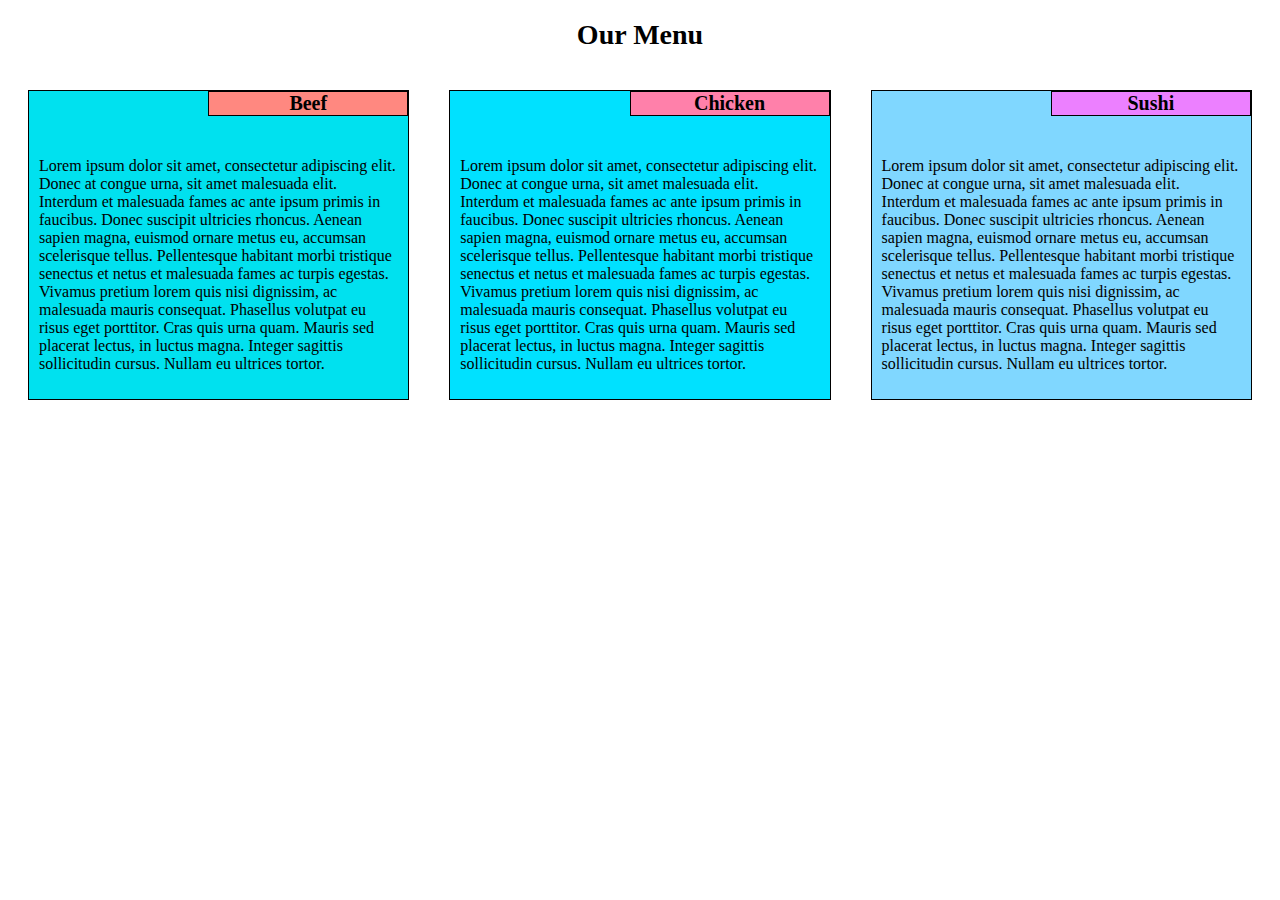
<file: mod2solution/index.html>
<!doctype html>
<html lang="en">
<head>
	<meta charset="utf-8">
	<meta http-equiv="X-UA-Compatible" content="IE=edge">
	<meta name="viewport" content="width=device-width, initial-scale=1">
	<link rel="stylesheet" href="css/style.css">
	<title>Simple Responsive Webpage</title>
</head>
<body>
	<div>
		<h1>Our Menu</h1>
	</div>
	<div class="row">
		<div class="col-sm-12 col-md-6 col-lg-4">
			<section id="section-1">
				<h2>
					Beef
				</h2>
				<p>
					Lorem ipsum dolor sit amet, consectetur adipiscing elit. Donec at congue urna, sit amet malesuada elit. Interdum et malesuada fames ac ante ipsum primis in faucibus. Donec suscipit ultricies rhoncus. Aenean sapien magna, euismod ornare metus eu, accumsan scelerisque tellus. Pellentesque habitant morbi tristique senectus et netus et malesuada fames ac turpis egestas. Vivamus pretium lorem quis nisi dignissim, ac malesuada mauris consequat. Phasellus volutpat eu risus eget porttitor. Cras quis urna quam. Mauris sed placerat lectus, in luctus magna. Integer sagittis sollicitudin cursus. Nullam eu ultrices tortor.
				</p>
			</section>
		</div>
		<div class="col-sm-12 col-md-6 col-lg-4">
			<section id="section-2">
				<h2>
					Chicken
				</h2>
				<p>
					Lorem ipsum dolor sit amet, consectetur adipiscing elit. Donec at congue urna, sit amet malesuada elit. Interdum et malesuada fames ac ante ipsum primis in faucibus. Donec suscipit ultricies rhoncus. Aenean sapien magna, euismod ornare metus eu, accumsan scelerisque tellus. Pellentesque habitant morbi tristique senectus et netus et malesuada fames ac turpis egestas. Vivamus pretium lorem quis nisi dignissim, ac malesuada mauris consequat. Phasellus volutpat eu risus eget porttitor. Cras quis urna quam. Mauris sed placerat lectus, in luctus magna. Integer sagittis sollicitudin cursus. Nullam eu ultrices tortor.
				</p>
			</section>
		</div>
		<div class="col-sm-12 col-md-12 col-lg-4">
			<section id="section-3">
				<h2>
					Sushi
				</h2>
				<p>
					Lorem ipsum dolor sit amet, consectetur adipiscing elit. Donec at congue urna, sit amet malesuada elit. Interdum et malesuada fames ac ante ipsum primis in faucibus. Donec suscipit ultricies rhoncus. Aenean sapien magna, euismod ornare metus eu, accumsan scelerisque tellus. Pellentesque habitant morbi tristique senectus et netus et malesuada fames ac turpis egestas. Vivamus pretium lorem quis nisi dignissim, ac malesuada mauris consequat. Phasellus volutpat eu risus eget porttitor. Cras quis urna quam. Mauris sed placerat lectus, in luctus magna. Integer sagittis sollicitudin cursus. Nullam eu ultrices tortor.
				</p>
			</section>
		</div>
	</div>
</body>
</html>
</file>
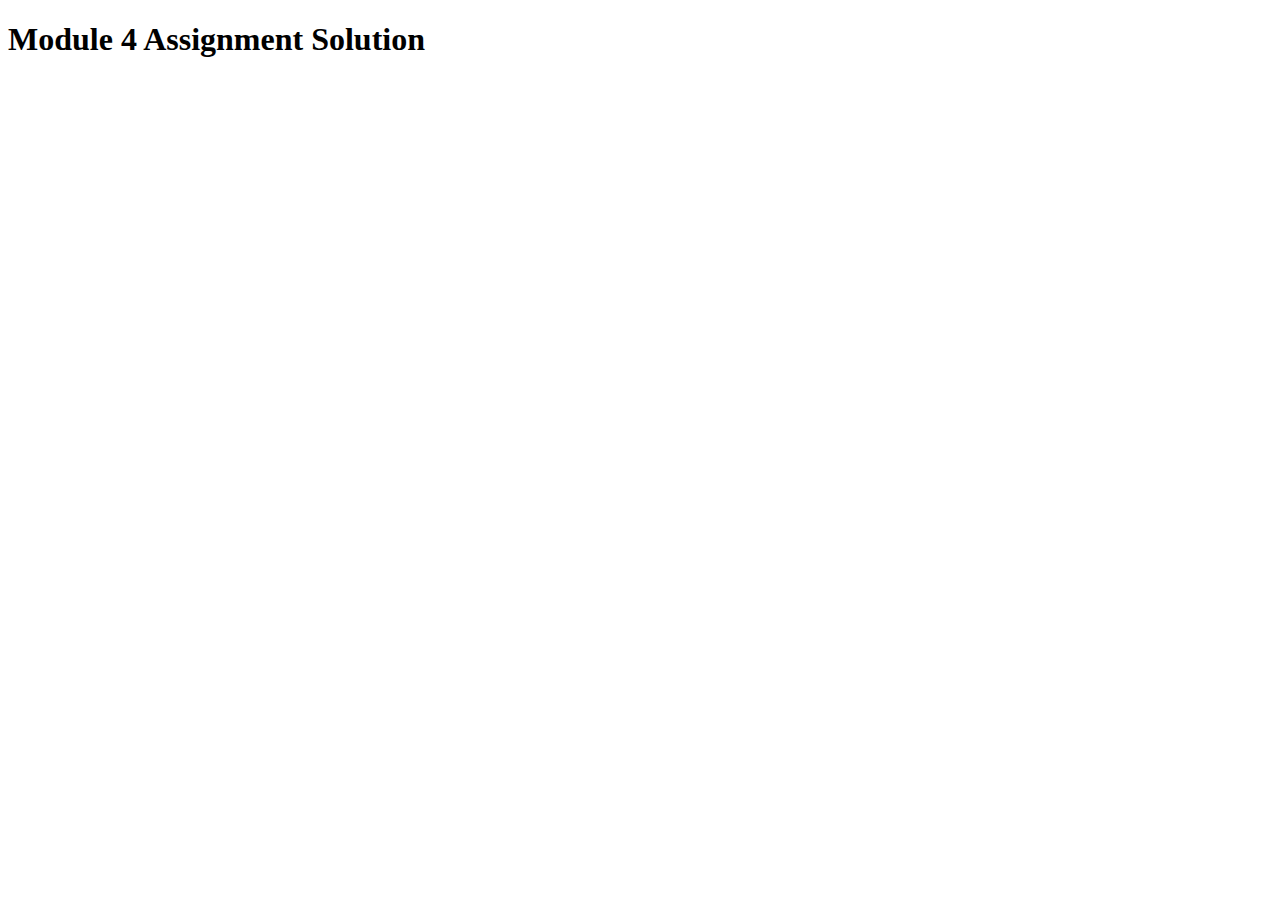
<file: mod4_solution/index.html>
<!DOCTYPE html>
<html>
<head>
  <meta charset="utf-8">
  <title>Module 4 Assignment Solution</title>
  <script>
    var names = []; // DO NOT REMOVE
  </script>
  <script src="SpeakHello.js"></script>
  <script src="SpeakGoodBye.js"></script>
  <script src="script.js"></script>
</head>
<body>
  <h1>Module 4 Assignment Solution</h1>
</body>
</html>
</file>
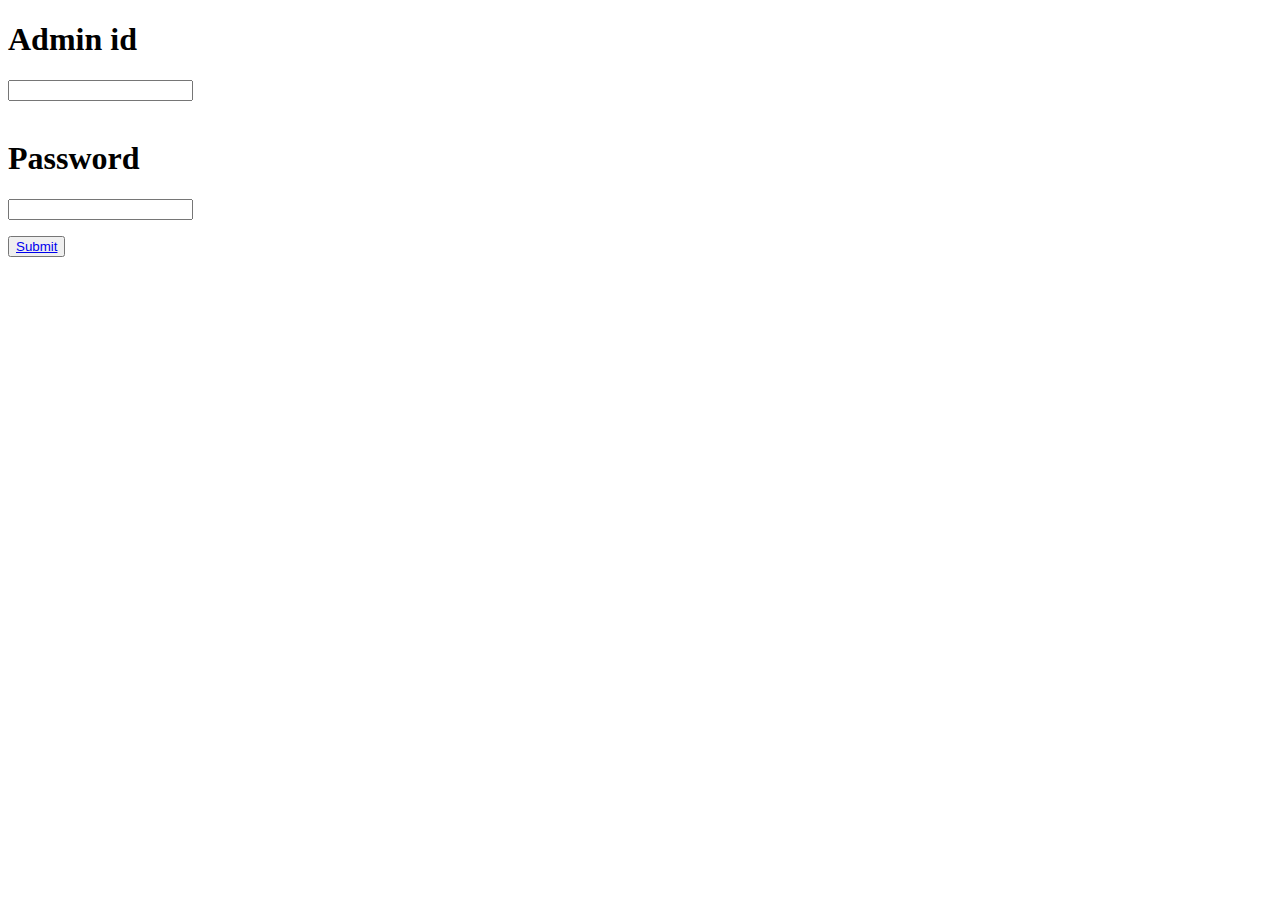
<file: Campus_Recruitment_Folder/login.html>
<!DOCTYPE html>
<html>
    <head>
            
            <meta charset="utf-8">
            <title> 
                   Admin Log In
            </title>
    </head>
    <body style="background-image: ('meeting.png')">
            <p>
                    <h1>Admin id</h1>
                    <input type="text" id="id">
                    <br>
                    <br>
                    <h1>Password</h1>
                    <input type="text" id="password">
            </p>
            <p><button id="id1"><a href="submit.html">Submit</a>

            </button></p>
            <script type="text/javascript">
            
            document.getElementById("id1").onclick=function(){
                    var adminid = document.getElementById("id").value;
                    var aid = "hps3";
                    if(adminid==aid){

                    }
                    else{
                            alert("invalid id");
                    }
                   
            }
            </script>
       
    </body>
    </html>
</file>
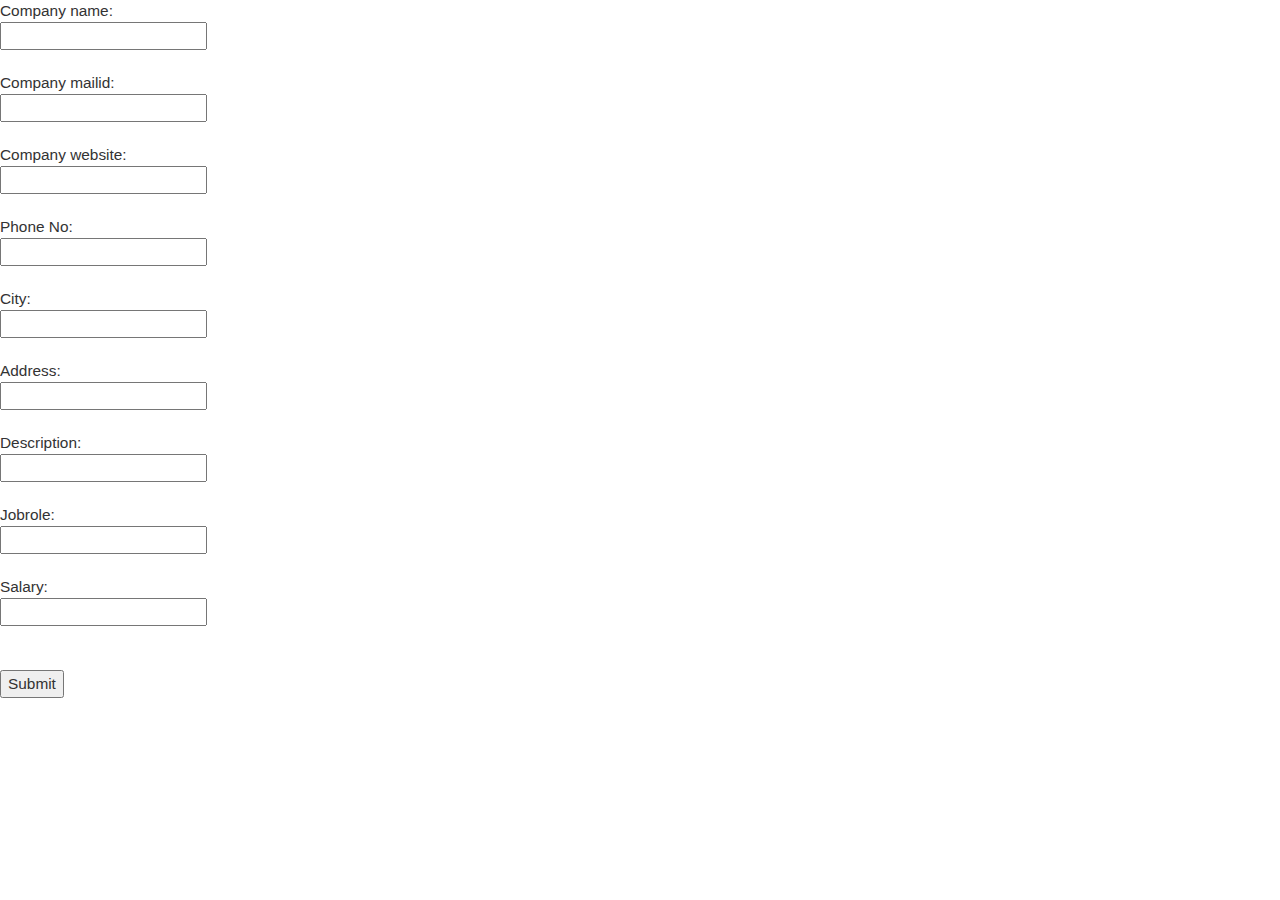
<file: Campus_Recruitment_Folder/submit.html>
<!DOCTYPE html>
<html>
        <head>
        
                <meta charset="utf-8">
                 <!-- Latest compiled and minified CSS -->
<link rel="stylesheet" href="https://maxcdn.bootstrapcdn.com/bootstrap/3.4.0/css/bootstrap.min.css">

<!-- jQuery library -->
<script src="https://ajax.googleapis.com/ajax/libs/jquery/3.4.1/jquery.min.js"></script>

<!-- Latest compiled JavaScript -->
<script src="https://maxcdn.bootstrapcdn.com/bootstrap/3.4.0/js/bootstrap.min.js"></script>
                </head>
                <body>
                    <form style="font-size: 110%;">
                        <fieldset>
                                Company name:<br>
                                <input type="text" name="companyname"><br><br>
                                Company mailid:<br>
                                <input type="text" name="companymailid"><br><br>
                                Company website:<br>
                                <input type="text" name="website"><br><br>
                                Phone No:<br>
                                <input type="text" name="phone_no"><br><br>
                                City:<br>
                                <input type="text" name="City"><br><br>
                                Address:<br>
                                <input type="text" name="address"><br><br>
                                Description:<br>
                                <input type="text" name="description"><br><br>
                                Jobrole:<br>
                                <input type="text" name="jobrole"><br><br>
                                Salary:<br>
                                <input type="text" name="salary"><br><br>
                                <br>
                                <button>Submit</button>
            
                        </fieldset>

                            
                    </form>
                    
                </body>
</html>
</file>
<file: mod2solution/css/style.css>
* {
	box-sizing: border-box; /*This is important, since content-box is the default one, the default browse style keeps 8px away from the browser window */
}
.row {
	width: 100%;
}

/* ---------  <for small size screens like a mobile phone ---------------- */
@media (max-width: 767px) {
	.col-sm-1, .col-sm-2, .col-sm-3, .col-sm-4, .col-sm-5, .col-sm-6,
	.col-sm-7, .col-sm-8, .col-sm-9, .col-sm-10, .col-sm-11, .col-sm-12 {
		float: left;
	}
	.col-sm-1 {
		width: 8.33%;
	}

	.col-sm-2 {
		width: 16.66%;
	}

	.col-sm-3 {
		width: 25%;
	}

	.col-sm-4 {
		width: 33.33%;
	}

	.col-sm-5 {
		width: 41.66%;
	}

	.col-sm-6 {
		width: 50.00%;
	}

	.col-sm-7 {
		width: 58.33%;
	}

	.col-sm-8 {
		width: 66.66%;
	}

	.col-sm-9 {
		width: 75%;
	}

	.col-sm-10 {
		width: 83.33%%
	}

	.col-sm-11 {
		width: 91.66%;
	}

	.col-sm-12 {
		width: 100%;
	}
}


/* ----------------------------------------------------------------------------*/
/* For medium-sized windows*/

@media (min-width: 768px) and (max-width: 991px){
	.col-md-1, .col-md-2, .col-md-3, .col-md-4, .col-md-5, .col-md-6,
	.col-md-7, .col-md-8, .col-md-9, .col-md-10, .col-md-11, .col-md-12 {
		float: left;
	}

	.col-md-1 {
		width: 8.33%;
	}

	.col-md-2 {
		width: 16.66%;
	}

	.col-md-3 {
		width: 25%;
	}

	.col-md-4 {
		width: 33.33%;
	}

	.col-md-5 {
		width: 41.66%;
	}

	.col-md-6 {
		width: 50.00%;
	}

	.col-md-7 {
		width: 58.33%;
	}

	.col-md-8 {
		width: 66.66%;
	}

	.col-md-9 {
		width: 75%;
	}

	.col-md-10 {
		width: 83.33%%
	}

	.col-md-11 {
		width: 91.66%;
	}

	.col-md-12 {
		width: 100%;
	}
}

/* ------------------------------------------------------------------- */
/* for large-sized screens*/
@media (min-width: 992px) {
	.col-lg-1, .col-lg-2, .col-lg-3, .col-lg-4, .col-lg-5, .col-lg-6,
	.col-lg-7, .col-lg-8, .col-lg-9, .col-lg-10, .col-lg-11, .col-lg-12 {
		float: left;
	}
	.col-lg-1 {
		width: 8.33%;
	}

	.col-lg-2 {
		width: 16.66%;
	}

	.col-lg-3 {
		width: 25%;
	}

	.col-lg-4 {
		width: 33.33%;
	}

	.col-lg-5 {
		width: 41.66%;
	}

	.col-lg-6 {
		width: 50.00%;
	}

	.col-lg-7 {
		width: 58.33%;
	}

	.col-lg-8 {
		width: 66.66%;
	}

	.col-lg-9 {
		width: 75%;
	}

	.col-lg-10 {
		width: 83.33%;
	}

	.col-lg-11 {
		width: 91.66%;
	}

	.col-lg-12 {
		width: 100%;
	}
}

p, h1, h2 {
	font-family: "Times New Roman", Times, serif;
}

section {
	position: relative;
	margin: 20px;
}

section > h2 {
	position: absolute;
	margin-top: 0px;
	top: 0px;
	right: 0px;
	width: 200px;
	text-align: center;
}

section > p {
	padding: 50px 10px 10px 10px;
}

div > h1 {
	width: 100%;
	text-align: center;
	font-size: 175%;
}

h2 {
	font-size: 125%;
}

section, section > h2 {
	border: 1px solid black;
}

.row {

}

#section-1 {
	background-color: #00E1EF;
}

#section-2 {
	background-color: #00E1FF;
}

#section-3 {
	background-color: #80D7FF;
}

#section-1 > h2 {
	background-color: #FF8880;
}

#section-2 > h2 {
	background-color: #FF80AA;
}

#section-3 > h2 {
	background-color: #EC80FF;
}
</file>
